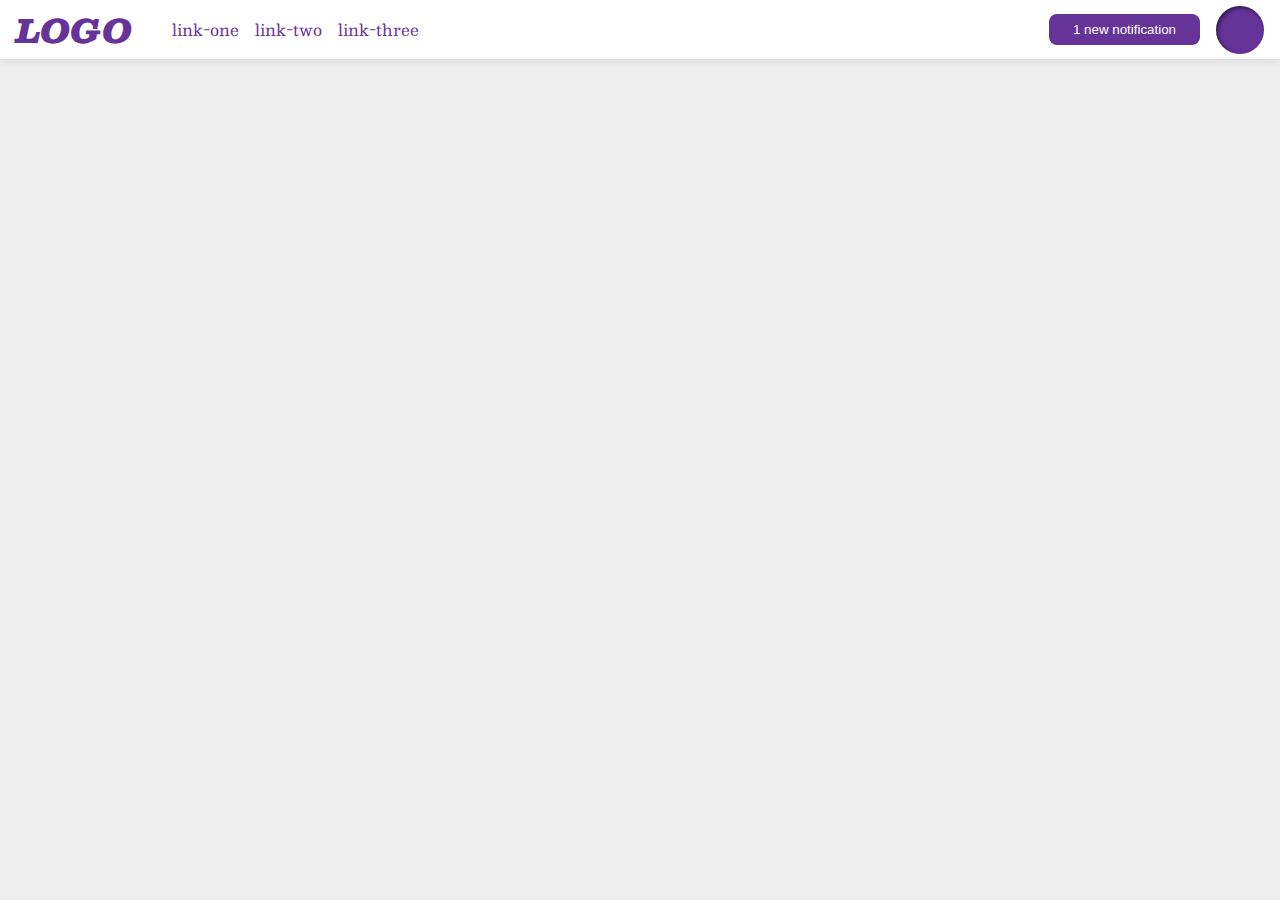
<file: flex/03-flex-header-2/index.html>
<!DOCTYPE html>
<html lang="en">
  <head>
    <meta charset="UTF-8">
    <meta http-equiv="X-UA-Compatible" content="IE=edge">
    <meta name="viewport" content="width=device-width, initial-scale=1.0">
    <title>Flex Header 2</title>
    <link rel="stylesheet" href="style.css">
  </head>
  <body>
    <div class="header">
      <div class="logo">
        LOGO
      </div>
      <ul class="links">
        <li><a href="google.com">link-one</a></li>
        <li><a href="google.com">link-two</a></li>
        <li><a href="google.com">link-three</a></li>
      </ul>
      <div class="group">
      <button class="notifications">
        1 new notification
      </button>
      <div class="profile-image"></div>
    </div>
    </div>
  </body>
</html>
</file>
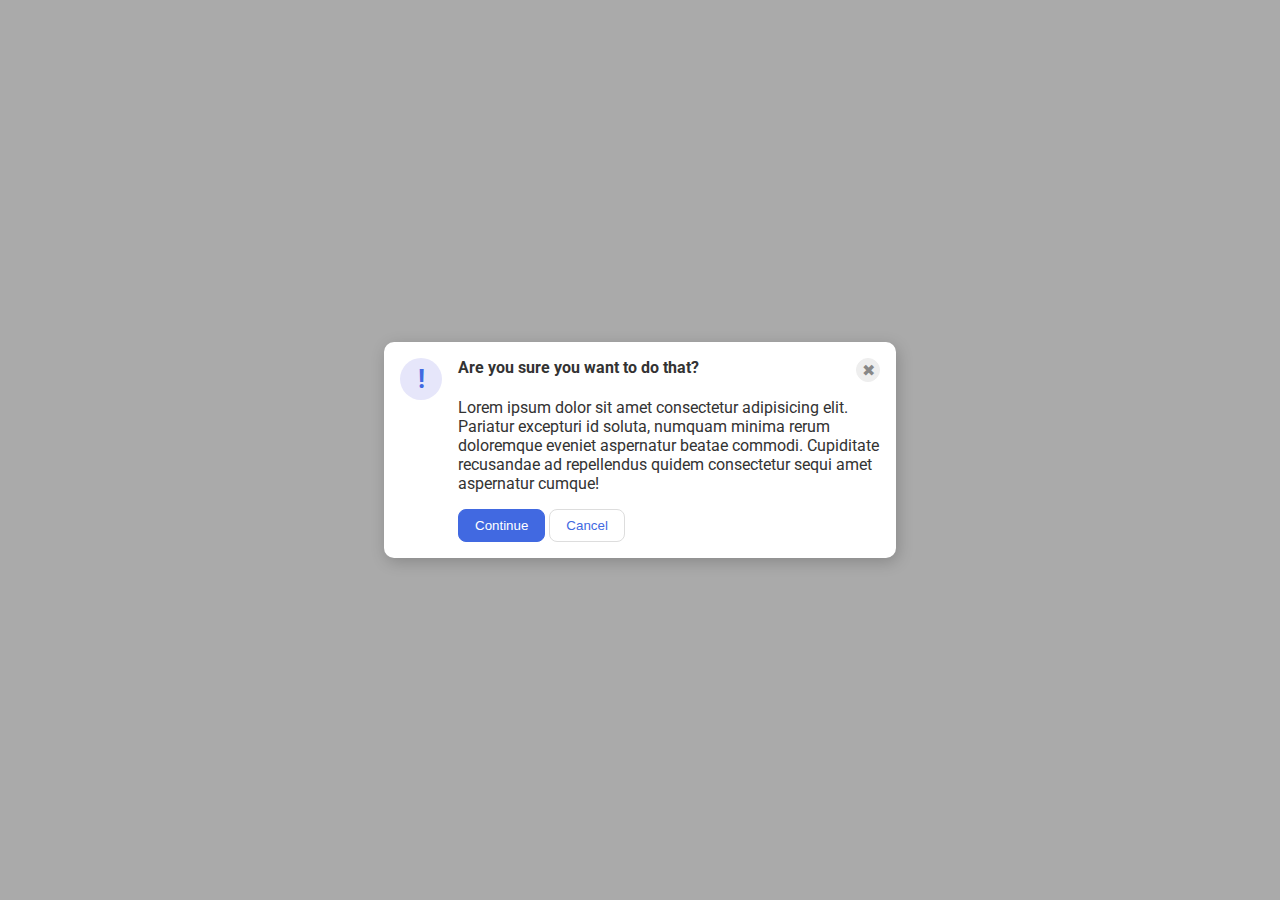
<file: flex/05-flex-modal/index.html>
<!DOCTYPE html>
<html lang="en">
  <head>
    <meta charset="UTF-8" />
    <meta http-equiv="X-UA-Compatible" content="IE=edge" />
    <meta name="viewport" content="width=device-width, initial-scale=1.0" />
    <link rel="stylesheet" href="style.css" />
    <title>Modal</title>
  </head>
  <body>
    <div class="modal">
      <div class="icon">!</div>
      <div class="container">
        <div class="head">
          <div class="header">Are you sure you want to do that?</div>
          <button class="close-button">✖</button>
        </div>
        <div class="text">
          Lorem ipsum dolor sit amet consectetur adipisicing elit. Pariatur
          excepturi id soluta, numquam minima rerum doloremque eveniet
          aspernatur beatae commodi. Cupiditate recusandae ad repellendus quidem
          consectetur sequi amet aspernatur cumque!
        </div>
        <button class="continue">Continue</button>
        <button class="cancel">Cancel</button>
      </div>
    </div>
  </body>
</html>
</file>
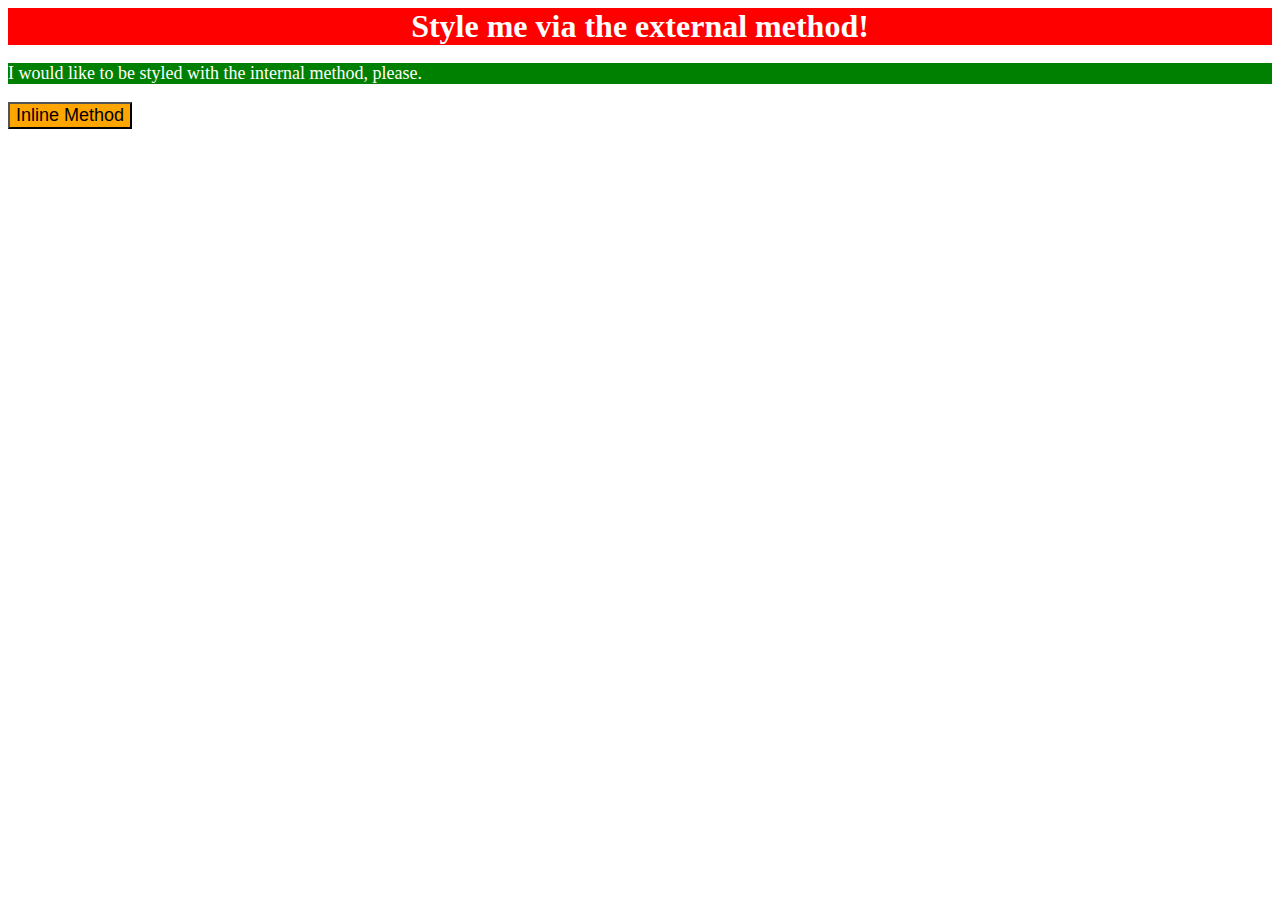
<file: foundations/01-css-methods/index.html>
<!DOCTYPE html>
<html lang="en">
  <head>
    <meta charset="UTF-8" />
    <meta http-equiv="X-UA-Compatible" content="IE=edge" />
    <meta name="viewport" content="width=device-width, initial-scale=1.0" />
    <title>Methods for Adding CSS</title>
    <link rel="stylesheet" href="./style.css" />
    <style>
      p {
        background-color: green;
        color: white;
        font-size: 18px;
      }
    </style>
  </head>
  <body>
    <div>Style me via the external method!</div>
    <p>I would like to be styled with the internal method, please.</p>
    <button style="background-color: orange; font-size: 18px;">Inline Method</button>
  </body>
</html>
</file>
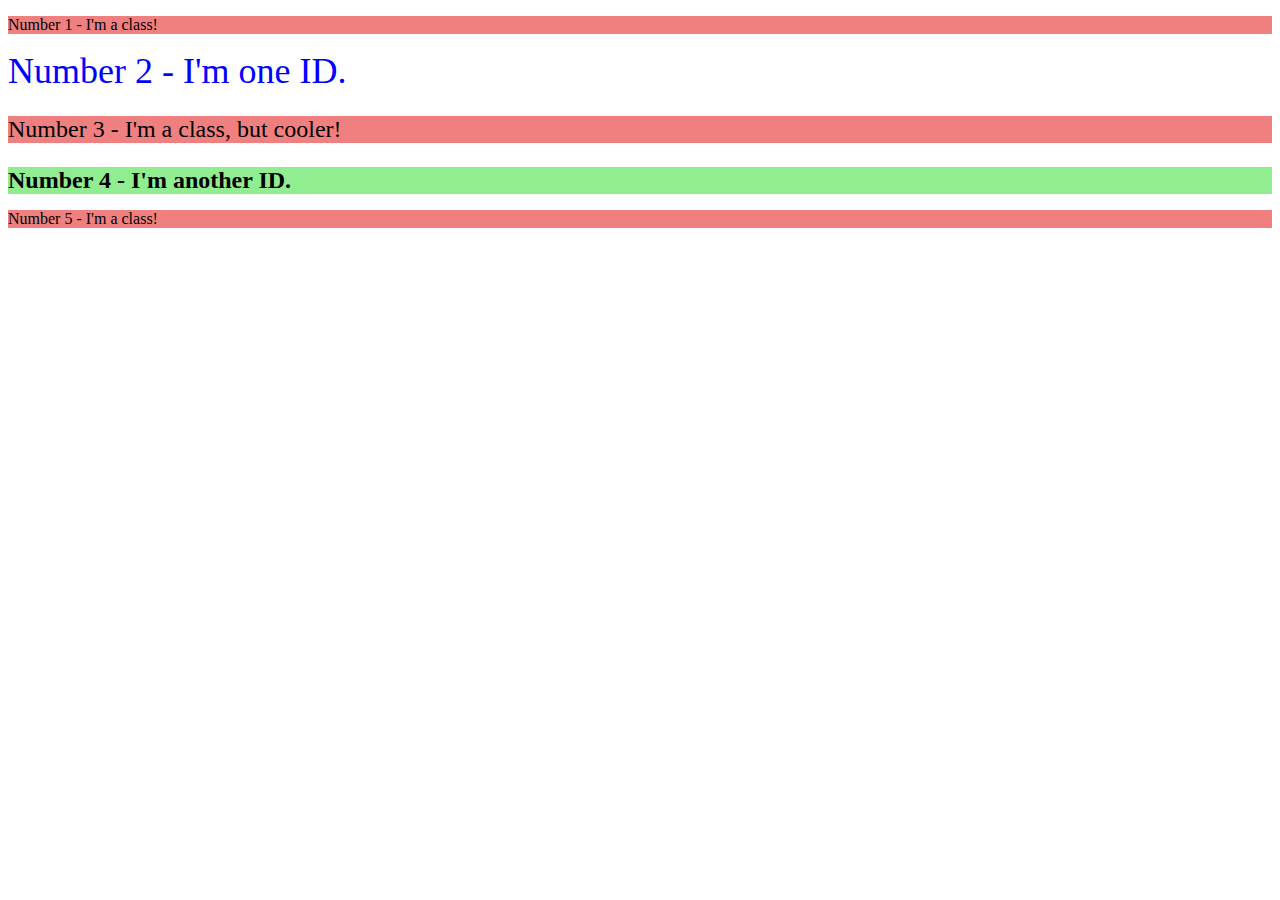
<file: foundations/02-class-id-selectors/index.html>
<!DOCTYPE html>
<html lang="en">
  <head>
    <meta charset="UTF-8">
    <meta http-equiv="X-UA-Compatible" content="IE=edge">
    <meta name="viewport" content="width=device-width, initial-scale=1.0">
    <title>Class and ID Selectors</title>
    <link rel="stylesheet" href="style.css">
  </head>
  <body>
    <p class="odd">Number 1 - I'm a class!</p>
    <div id="two">Number 2 - I'm one ID.</div>
    <p class="three odd">Number 3 - I'm a class, but cooler!</p>
    <div id="four">Number 4 - I'm another ID.</div>
    <p class="odd">Number 5 - I'm a class!</p>
  </body>
</html>
</file>
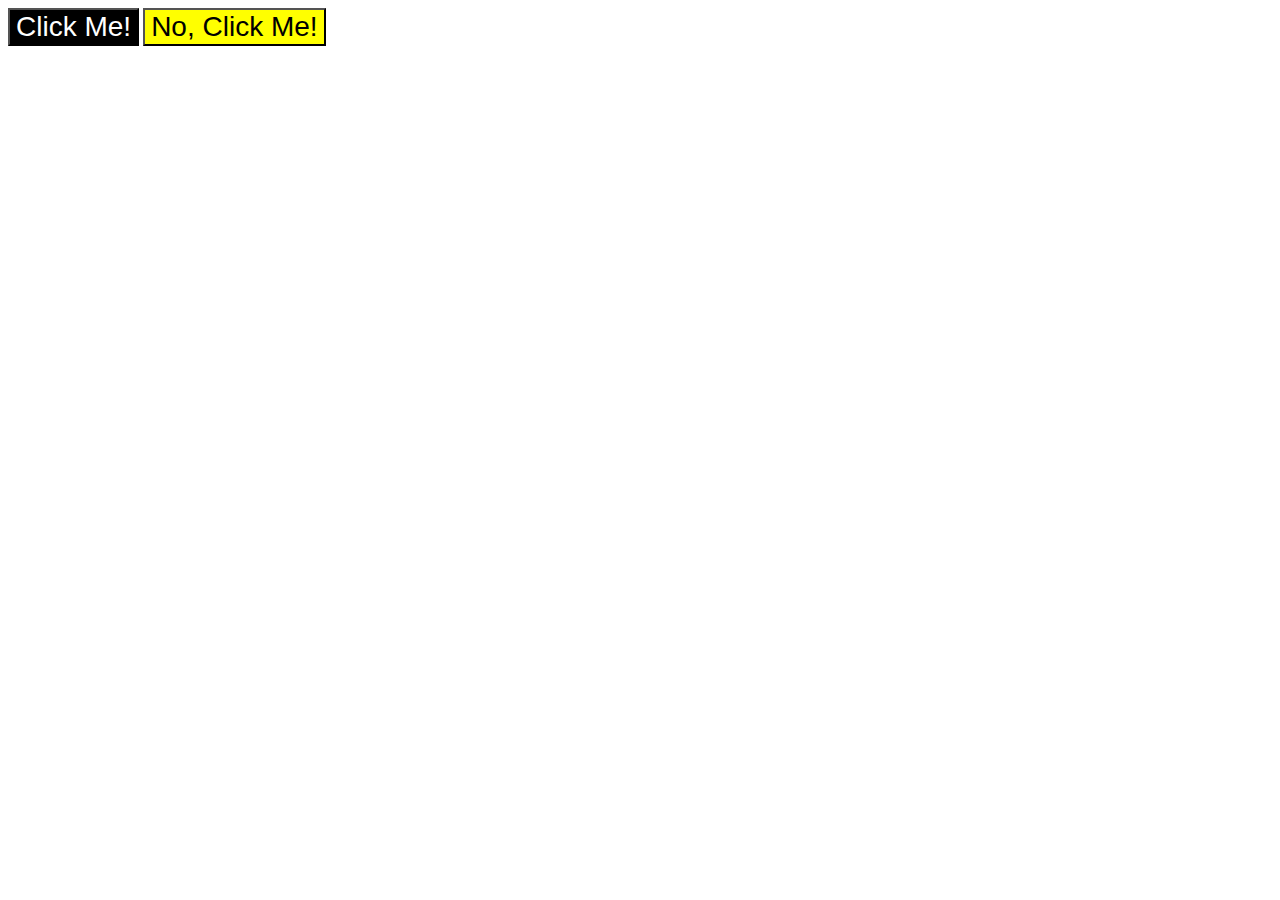
<file: foundations/03-grouping-selectors/index.html>
<!DOCTYPE html>
<html lang="en">
  <head>
    <meta charset="UTF-8">
    <meta http-equiv="X-UA-Compatible" content="IE=edge">
    <meta name="viewport" content="width=device-width, initial-scale=1.0">
    <title>Grouping Selectors</title>
    <link rel="stylesheet" href="style.css">
  </head>
  <body>
    <button class="one">Click Me!</button>
    <button class="two">No, Click Me!</button>
  </body>
</html>
</file>
<file: flex/03-flex-header-2/style.css>
/* this is some magical font-importing.  
you'll learn about it later. */
@import url('https://fonts.googleapis.com/css2?family=Besley:ital,wght@0,400;1,900&display=swap');

body {
  margin: 0;
  background: #eee;
  font-family: Besley, serif;
}

.header {
  background: white;
  border-bottom: 1px solid #ddd;
  box-shadow: 0 0 8px rgba(0,0,0,.1);
}

.profile-image {
  background: rebeccapurple;
  box-shadow: inset 2px 2px 4px rgba(0,0,0,.5);
  border-radius: 50%;
  width: 48px;
  height: 48px;
}

.logo {
  color: rebeccapurple;
  font-size: 32px;
  font-weight: 900;
  font-style: italic;
}

button {
  border: none;
  border-radius: 8px;
  background: rebeccapurple;
  color: white;
  padding: 8px 24px;
}

a {
  /* this removes the line under our links */
  text-decoration: none;
  color: rebeccapurple;
}

ul {
  list-style-type: none;
}

/* --- */

.header {
  display: flex;
  flex-direction: row;
  align-items: center;
}

.logo {
  margin-left: 1rem;
}

.links {
  display: flex;
  flex-direction: row;
  gap: 1rem;
}

.group {
  margin-left: auto;
  display: flex;
  align-items: center;
  gap: 1rem;
  margin-right: 1rem;
}
</file>
<file: flex/05-flex-modal/style.css>
@import url('https://fonts.googleapis.com/css2?family=Roboto:wght@400;700&display=swap');

html, body {
  height: 100%;
}

body {
  font-family: Roboto, sans-serif;
  margin: 0;
  background: #aaa;
  color: #333;
  /* I'll give you this one for free lol */
  display: flex;
  align-items: center;
  justify-content: center;
}

.modal {
  background: white;
  width: 480px;
  border-radius: 10px;
  box-shadow: 2px 4px 16px rgba(0,0,0,.2);
}

.icon {
  color: royalblue;
  font-size: 26px;
  font-weight: 700;
  background: lavender;
  width: 42px;
  height: 42px;
  border-radius: 50%;
  display: flex;
  align-items: center;
  justify-content: center;
}

.close-button {
  background: #eee;
  border-radius: 50%;
  color: #888;
  font-weight: 400;
  font-size: 16px;
  height: 24px;
  width: 24px;
  display: flex;
  align-items: center;
  justify-content: center;
  border: 1px solid #eee;
  padding: 0;
}

button {
  cursor: pointer;
  padding: 8px 16px;
  border-radius: 8px;
}

button.continue {
  background: royalblue;
  border: 1px solid royalblue;
  color: white;
}

button.cancel {
  background: white;
  border: 1px solid #ddd;
  color: royalblue;
}

/* --- */

.modal {
  padding: 1rem;
  display: flex;
  flex-direction: row;
  justify-content: left;
  gap: 1rem;
}

.icon {
  flex-shrink: 0;
}

.container {
  flex: 1 1 50%;
}

.head {
  display: flex;
  margin-bottom: 1rem;
  font-weight: bold;
}

.close-button {
  margin-left: auto;
}

.text {
  margin-bottom: 1rem;
}
</file>
<file: foundations/01-css-methods/style.css>
div {
  background-color: red;
  color: white;
  font-size: 32px;
  text-align: center;
  font-weight: bold;
}
/* p {
  background-color: green;
  color: white;
  font-size: 18px;
}
button {
  background-color: orange;
  font-size: 18px;
} */
</file>
<file: foundations/02-class-id-selectors/style.css>
.odd {
  background-color: lightcoral;
  font-family: "Verdana", "DejaVu Sans" sans-serif;
}

#two {
  color: blue;
  font-size: 36px;
}

.three {
  font-size: 24px;
}

#four {
  background-color: lightgreen;
  font-size: 24px;
  font-weight: bold;
}
</file>
<file: foundations/03-grouping-selectors/style.css>
.one {
  background-color: black;
  color: white;
}

.two {
  background-color: yellow;
}

.one, .two {
  font-size: 28px;
  font-family: Helvetica, "Times New Roman", sans-serif;
}
</file>
